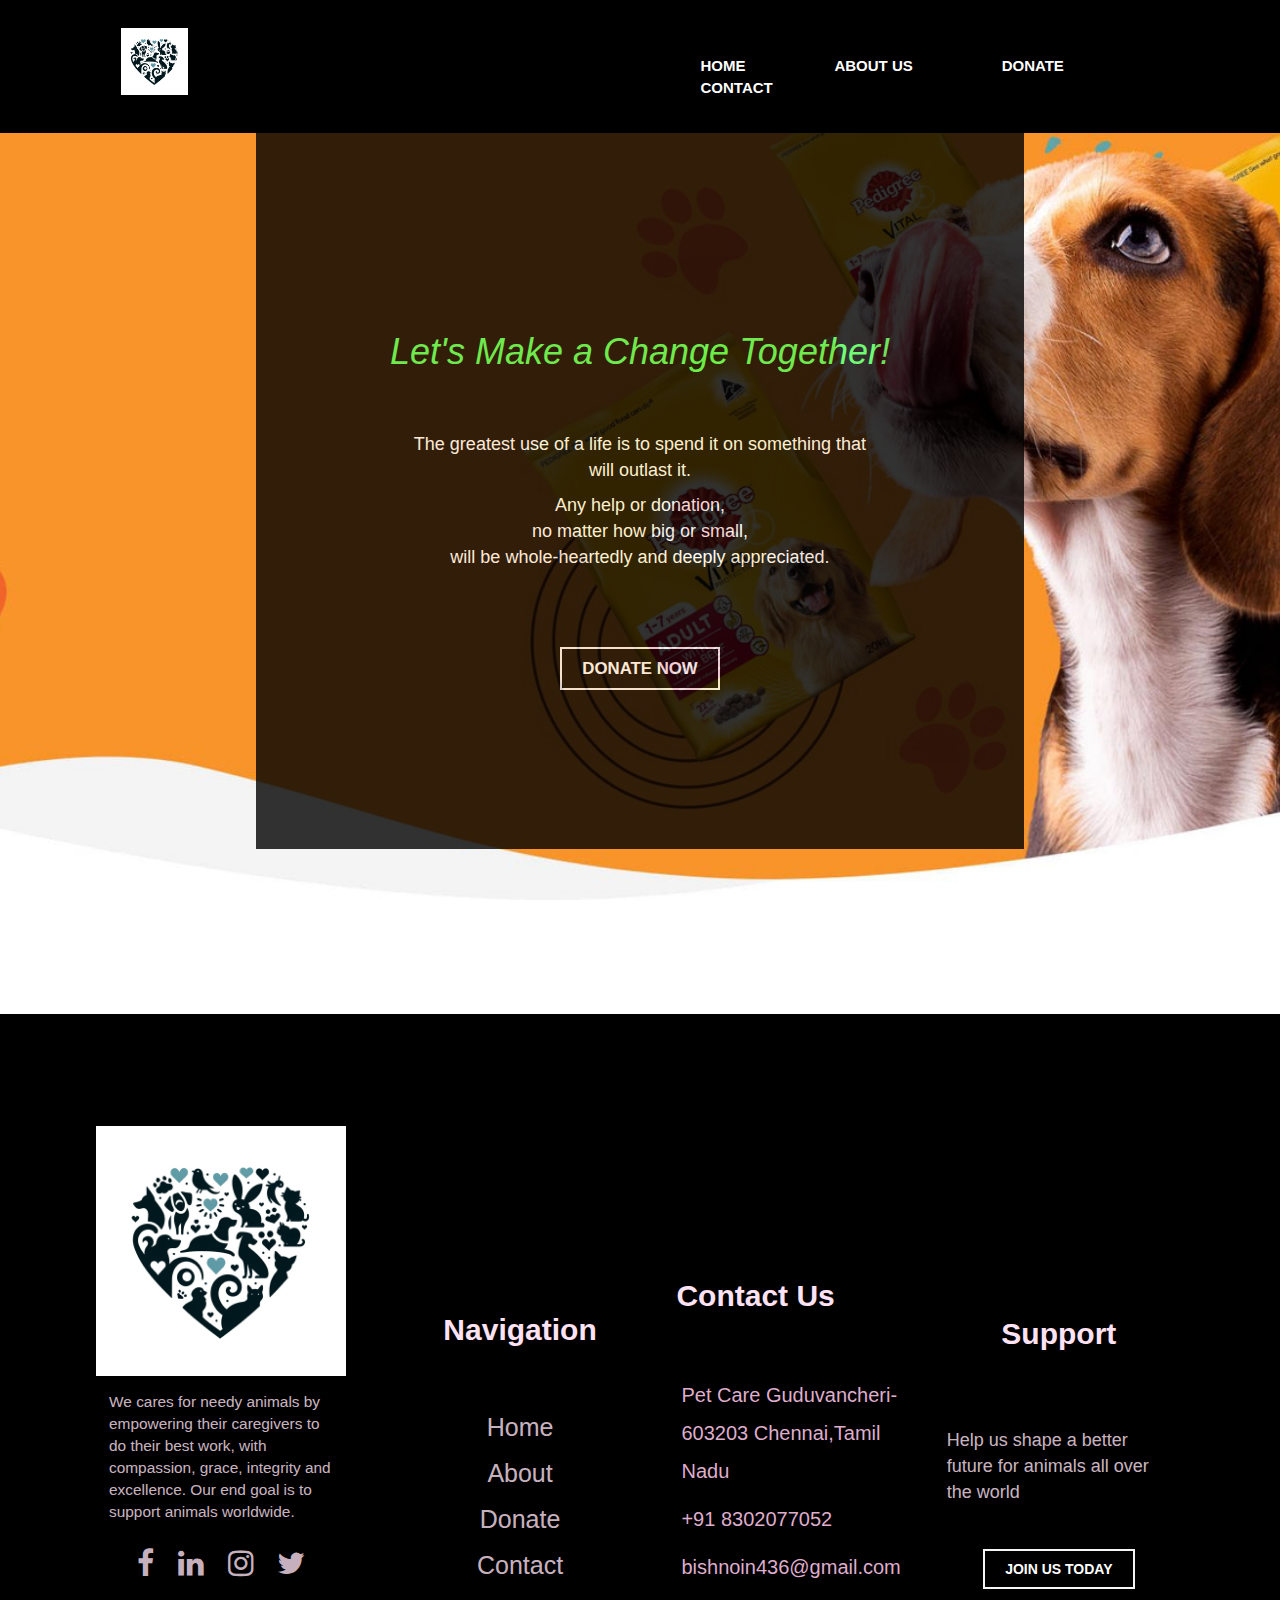
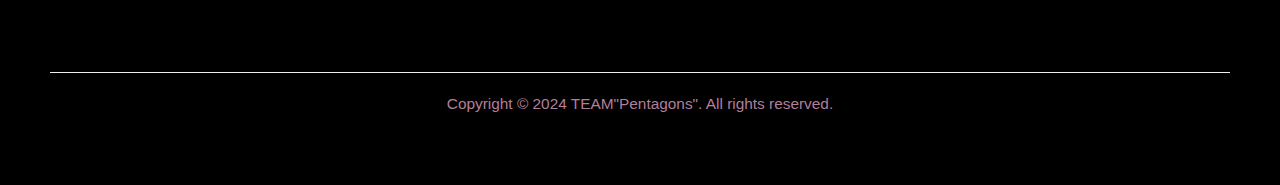
<file: furry friend/donate/donate.html>
<!-- ----------------------------------------LINK="https://rzp.io/l/zLEJysVsC" ----------------------------------------------------->
<!DOCTYPE html>
<html lang="en">
<head>
    <meta charset="UTF-8">
    <meta http-equiv="X-UA-Compatible" content="IE=edge">
    <meta name="viewport" content="initial-scale=1.0">
    <link rel="stylesheet" href="style2.css">
    <title>My Furry Friend | Donate</title>

    <link rel="stylesheet" href="https://cdnjs.cloudflare.com/ajax/libs/font-awesome/4.7.0/css/font-awesome.min.css">
    <!-- Latest compiled and minified CSS -->
    <link rel="stylesheet" href="https://stackpath.bootstrapcdn.com/bootstrap/3.4.1/css/bootstrap.min.css" integrity="sha384-HSMxcRTRxnN+Bdg0JdbxYKrThecOKuH5zCYotlSAcp1+c8xmyTe9GYg1l9a69psu" crossorigin="anonymous">

    <!-- Optional theme -->
    <link rel="stylesheet" href="https://stackpath.bootstrapcdn.com/bootstrap/3.4.1/css/bootstrap-theme.min.css" integrity="sha384-6pzBo3FDv/PJ8r2KRkGHifhEocL+1X2rVCTTkUfGk7/0pbek5mMa1upzvWbrUbOZ" crossorigin="anonymous">

</head>
<body>
    <!-- ----------------------------------------NAVBAR----------------------------------------------------->
    <nav class="nav nav_top">
        <div class="logo">
            <a href="index.html"><img src="logo.jpg" width="250"></a>
            <p></p>
        </div>
        <div class="nav_side">
            <a href="/furry friend/index.html">HOME</a>
            <a href="/furry friend/index.html">ABOUT US</a>
            <a href="donate.html">DONATE</a>
            <a href="#contact">CONTACT</a>
        </div>
    </nav>
    <!-- --------------------------------------------DONATE----------------------------------------------------->
    <div class="donate">
        <div class="donate_container">
            <br>
            <br>
            <h1><i>Let's Make a Change Together!</i></h1>
            <br>
            <p>The greatest use of a life is to spend it on something that will outlast it.</p>
            <p class="second">Any help or donation,<br>no matter how big or small,<br> will be whole-heartedly and deeply appreciated.</p>
            <div class="side_btn">
                <a href="qr.jpg">DONATE NOW</a>
            </div>
            <br>
            <br>
        </div>
    </div>
    <!-- --------------------------------------------FOOTER-------------------------------------------------------->
    <footer>
        <div class="pages"> 
            <a href="index.html"><img class="aimg" src="logo.jpg" width="250"></a> 
            <p>We cares for needy animals by empowering their caregivers to do their best work, with compassion, grace, integrity and excellence. Our end goal is to support animals worldwide.</p>
            <a href="https://www.facebook.com/" target="_blank"><i class="fa fa-facebook" aria-hidden="true"></i></a>
            <a href="https://www.linkedin.com/" target="_blank"><i class="fa fa-linkedin" aria-hidden="true"></i></a>
            <a href="#"><i class="fa fa-instagram" aria-hidden="true"></i></a>
            <a href="#"><i class="fa fa-twitter" aria-hidden="true"></i></a>
        </div>
        <div class="doc">
            <h3>Navigation</h3>
            <a href="index.html">Home</a>
            <a href="about.html">About</a>
            <a href="donate.html">Donate</a>
            <a href="contact.html">Contact</a>
        </div>
        <div class="contact" id="contact">
            <h3>Contact Us</h3>
            <a href="contact" target="_blank">Pet Care Guduvancheri-603203 Chennai,Tamil Nadu</a>
            <a href="tel: +918302077052">+91 8302077052</a>
            <a href="mailto: bishnoin436@gmail.com">bishnoin436@gmail.com</a>
        </div>
        <div class="social">
            <h3>Support</h3>
            <p>Help us shape a better future for animals all over the world</p>
            <div class="side_btn">
                <a href="donate.html">JOIN US TODAY</a>
            </div>
        </div>
        <hr>
        <p>Copyright &copy; 2024 TEAM"Pentagons". All rights reserved.</p>
    </footer>
</body>
</html>
</file>
<file: furry friend/donate/style2.css>
body
{
    background-color: black;
}
/* Resetting default styles */
* {
    margin: 0;
    padding: 0;
    box-sizing: border-box;
}

/* Global styles */
body {
    font-family: 'Arial', sans-serif;
    background-color: black;
}

/* Navbar */
.nav {
    background-color: #222;
    padding: 20px;
    display: flex;
    justify-content: space-between;
    align-items: center;
}

.logo img {
    width: 100px;
}

.nav a {
    text-decoration: none;
    color: black;
    font-weight: bold;
    margin: 0 15px;
    padding: 10px;
    border-radius: 5px;
    transition: all 0.3s ease;
}

.nav a:hover {
    background-color: black;
}

/* Main section */
.main {
    background-image: url("images/background.jpg");
    background-position: center;
    background-size: cover;
    color: #fff;
    text-align: center;
    padding: 100px 0;
}

.main h1 {
    font-size: 48px;
    margin-bottom: 20px;
}

.main p {
    font-size: 18px;
    margin-bottom: 40px;
}

/* Side section */
.side {
    display: flex;
    justify-content: space-between;
    align-items: center;
    background-color: #333;
    padding: 50px;
}

.side .left img {
    width: 100%;
    border-radius: 10px;
}

.side .right {
    text-align: left;
}

.side .right h2 {
    font-size: 36px;
    margin-bottom: 20px;
}

.side .right p {
    font-size: 18px;
    margin-bottom: 30px;
}

/* How we help section */
.product {
    background-image: url("images/poor.jpg");
    background-position: center;
    background-size: cover;
    color: #fff;
    padding: 100px 0;
    text-align: center;
}

.product h2 {
    font-size: 36px;
    margin-bottom: 50px;
}

.product .item {
    background-color: rgba(0, 0, 0, 0.5);
    border-radius: 50%;
    padding: 30px;
    transition: all 0.3s ease;
}

.product .item:hover {
    background-color: rgba(0, 0, 0, 0.7);
    transform: scale(1.05);
}

.product .item h3 {
    font-size: 24px;
    margin-bottom: 10px;
}

.product .item p {
    font-size: 16px;
}

/* Footer */
footer {
    background-color: #222;
    color: #fff;
    text-align: center;
    padding: 50px 0;
}

footer p {
    margin-bottom: 20px;
}

footer a {
    color: #fff;
    text-decoration: none;
    margin: 0 10px;
    font-size: 20px;
}

footer a:hover {
    text-decoration: underline;
    color: #ccc;
}

/*------------------------------------------------NAVBAR----------------------------------------*/
.nav
{
    background-color: black;
    z-index: 9;
    padding-left: 50px;
    padding-right: 50px;
    display:flex;
}
.nav_top
{
    position:relative;
    top:0;
    right:0;
    left:0;
}
.logo
{
    float:left;
    width: 45%;
}
.logo img
{
    padding: 8px;
    width:15%;
    margin-left:8.5%;
}
.nav_side
{
    float:right;
    width:45%;
    margin-top: 20px;
}
.nav_side a
{
    text-decoration: none;
    margin-right: 10px;
    margin-left:50px;
    margin-top: 20px;
    padding-top: 20px;
    padding-left: 15px;
    color: white;
    font-weight: bold;
    font-family: 'Trebuchet MS', sans-serif;
    font-size: 15px;
    justify-content: center;
    align-items: center;
    align-content: center;
    text-align: center;
    
}
.nav_side a:hover
{
    color: rgb(79, 255, 88);
    transition: all 1s ease;
}

/*------------------------------------------------MAIN----------------------------------------*/
.main
{
    background-image: url("images/back.jpg");
    background-position: center;
    background-size: cover;
    background-repeat: no-repeat;
    background-attachment: fixed;
    height: 130vh;
}
.main .main_content
{
    padding-top: 10%;
    margin-left: 10%;
    margin-right: 10%;
    width:40%;
}
.main .main_content h2
{
    color: white;
    font-size: 350%;
    font-family: 'Trebuchet MS', sans-serif;
    font-weight: bolder;
    text-align: left;
}
.main .main_content h2 span
{
    font-size:50%;
    opacity: 0.9;
    font-weight: 400;
    line-height: 50px;
}
.main .main_content .btn
{
    margin-top:10%;
    text-align: left;
    width:0%;
}
.main .main_content .btn a
{
    text-decoration: none;
    font-size: large;
    margin:44%;
    padding: 10px 20px;
    font-weight: bold;
    background-color: rgba(0, 0, 0, 0.856);
    color:white;
    font-family: 'Trebuchet MS', sans-serif; 
    text-align: center;
    border: 2px solid rgba(0, 0, 0, 0.856);
    transition: 0.5s;
}
.main .main_content .btn a:hover
{
    background-color: rgba(255, 255, 255, 0.527);
    color: rgb(37, 0, 19);
    border: none;
    border: 4px solid rgb(37, 0, 19);
    transition:0.5s;
}
/*------------------------------------------------SIDE----------------------------------------*/
.side 
{
    background-color: rgba(0, 0, 0, 0.966);
    display: flex;
    text-align: center;
    color: white;
    font-family: 'Trebuchet MS', sans-serif;
}
.side .left
{
    width:50%;
    float: left;
}
.side .left img
{
    float: left;
    width:100%;
}
.side .right
{
    background-color: rgba(0, 0, 0, 0.966);
    width:50%;
    float:right;
}
.side .right h2
{
    margin-top: 8%;
    font-size: 250%;
}
.side .right p
{
    margin-left: 15%;
    width: 70%;
    font-size: 147%;
    margin-top: 6%;
}
.side .right .side_btn
{
    margin-top:4%;
}
.side .right .side_btn a
{
    text-decoration: none;
    font-size: large;
    margin:32%;
    padding: 10px 20px;
    font-weight: bold;
    color: white;
    font-family: 'Trebuchet MS', sans-serif;
    text-align: center;
    border: 4px double whitesmoke;
    transition: 0.5s;
}
.side .right .side_btn a:hover
{
    background-color: rgb(79, 255, 88);
    color: black;
    font-weight:bolder;
    border: none;
    border: 4px solid green;
    transition:0.5s;
}

/*--------------------------------------------HOW WE HELP----------------------------------------*/
.product
{
    float:left;
    background-image: url("images/poor.jpg");
    background-position: center;
    background-size: cover;
    background-repeat: no-repeat;
    background-attachment: fixed;
    padding-bottom: 50px;
    height: 100vh;
    font-family: 'Trebuchet MS', sans-serif;
    color: white;
}
.product h2
{
    font-size: 45px;
    text-align: center;
    padding: 20px;
}
.product .product_container
{
    display:flex;
    margin-left: 5%;
    margin-right: 5%;
}
.product .product_container .item
{
    width:33%;
    margin: 10px;
    height: 10%;
    background-color: black;
    opacity: 80%;
    border-radius: 50%;
}
.product .product_container .item:hover
{
    box-shadow:0px 3px 65px 0px rgb(255, 189, 165);
}
.product .product_container .item .item_img
{
    width:60%;
    height: 20%;
    overflow:hidden;
    margin-left: 23%;
}
.product .product_container .item .item_img img
{
    width:100%;
    height: 10%;
}
.product .product_container .item .item_content
{
    text-align: center;
}
.product .product_container .item .item_content h3
{
    font-size: 25px;
    line-height: 2px;
    color: rgb(79, 255, 88);
    font-weight: bolder;
}
.product .product_container .item .item_content p
{
    font-size: 20px;
    line-height: 25px;
    width: 80%;
    text-align: center;
    padding-left: 20%;
}
/*--------------------------------------------FOOTER----------------------------------------*/
footer
{
    background-color: black;
    padding:50px;
    display: inline-block;
    font-family: 'Trebuchet MS', sans-serif;
}
footer .aimg
{
    margin-top:21%;
}
footer .pages
{
    width:25%;
    text-align: center;
    display: inline-block;
}

footer .pages p
{
    padding-top: 5%;
    text-align: left;
    color:rgba(255, 226, 243, 0.808);
    width:90%;
    padding-left:12%;
}
footer .pages a
{
    text-decoration: none;
    margin:10px;
    color: rgba(255, 226, 243, 0.808);
    font-size: 30px;
}
footer .pages a:hover
{
    color:white;
}
footer .doc
{
    width:25%;
    text-align: center;
    display: inline-block;
    padding-bottom: 5%;
}
footer .doc h3
{
    color: rgb(255, 226, 243);
    font-size: 30px;
    padding: 5px;
    font-weight: bold;
    line-height: 130px;
}
footer .doc a
{
    display: block;
    text-decoration: none;
    margin:10px;
    color: rgba(255, 226, 243, 0.808);
    font-size: 25px;
}
footer .doc a:hover
{
    color:white;
}
footer .social
{
    width:25%;
    text-align: center;
    display: inline-block;
}
footer .social h3
{
    color: rgb(255, 226, 243);
    font-size: 30px;
    padding: 5px;
    font-weight: bold;
    line-height: 130px;
}
footer .contact
{
    width:20%;
    text-align: center;
    text-align: left;
}
footer .contact h3
{
    color: rgb(255, 226, 243);
    font-size: 30px;
    padding: 5px;
    font-weight: bold;
    line-height: 130px;
}
footer .social p
{
    padding-top: 5%;
    text-align: left;
    color:rgba(255, 226, 243, 0.808);
    width:90%;
    padding-left:12%;
    font-size: large;
    margin-bottom: 18%;
}
.side .right .side_btn
{
    margin-top:4%;
}
footer .side_btn a
{
    text-decoration: none;
    font-size: 100%;
    padding: 10px 20px;
    font-weight: bold;
    color: white;
    font-family: 'Trebuchet MS', sans-serif;
    border: 2px double whitesmoke;
    transition: 0.5s;
}
footer .side_btn a:hover
{
    background-color: rgb(79, 255, 88);
    color: black;
    font-weight:bolder;
    border: none;
    border: 4px solid green;
    transition:0.5s;
}
footer .contact
{
    display: inline-block;
}
footer .contact a
{
    display: block;
    font-size: 20px;
    line-height: 38px;
    text-decoration: none;;
    color:rgba(247, 193, 224, 0.904);
    margin:10px;
}
footer .contact a:hover
{
    color:white;
}
footer p
{
    color:rgba(247, 178, 217, 0.726);
    text-align: center;
    font-size: 110%;
}
/*------------------------------------------------MAIN_ABOUT----------------------------------------*/
.main_about
{
    font-family: 'Trebuchet MS', sans-serif;
    background-image: url("images/about.jpg");
    background-position: center;
    background-size: cover;
    background-repeat: no-repeat;
    background-attachment: fixed;
    height: 80vh;
    margin-top:-1.5%;
}
.main_about .main_content_about h2
{
    color: white;
    font-size: 390%;
    font-family: 'Trebuchet MS', sans-serif;
    font-weight: bolder;
    text-align: center;
    padding:20%;
}
.product_about
{
    float:left;
    background-image: url("images/about_back.jpg");
    background-position: center;
    background-size: cover;
    background-repeat: no-repeat;
    background-attachment: fixed;
    padding-bottom: 50px;
    height: 100vh;
    font-family: 'Trebuchet MS', sans-serif;
    color: white;
}
/*--------------------------------------------DONATE----------------------------------------*/
.donate
{
    font-family: 'Trebuchet MS', sans-serif;
    background-image: url("bk.jpg");
    background-position: center;
    background-size: cover;
    background-repeat: no-repeat;
    background-attachment: fixed;
    height: 100vh;
    margin-top:-1.5%;
    color: white;
    text-align: center;
}
.donate .donate_container
{
    background-color: black;
    opacity:80%;
    text-align: center;
    margin: 0% 20% 0% 20%;
    padding-top:10%;
    padding-bottom: 10%;
}
.donate .donate_container h1
{
    color: rgb(79, 255, 88);
    line-height: 100px;
}
.donate .donate_container p
{
    font-size: large;
    width:80%;
    text-align: center;
    padding-left:20%;
}
.donate .donate_container .second
{
    padding-bottom: 10%;
}
.donate .side_btn a
{
    text-decoration: none;
    font-size: 120%;
    padding: 10px 20px;
    font-weight: bold;
    color: white;
    font-family: 'Trebuchet MS', sans-serif;
    border: 2px double whitesmoke;
    transition: 0.5s;
}
.donate .side_btn a:hover
{
    background-color: white;
    color: black;
    font-weight:bolder;
    border: none;
    border: 4px solid green;
    transition:0.5s;
}
/*--------------------------------------------CONTACT---------------------------------------*/
.contact_container
{
    padding: 100px;
    font-family: 'Trebuchet MS', sans-serif;
    background-image: url("images/about_back.jpg");
    background-position: center;
    background-size: cover;
    background-repeat: no-repeat;
    background-attachment: fixed;
    height: 180vh;
    margin-top:-1.5%;
    color: white;
}
.contact_container h2
{
    font-family: Avantgarde, TeX Gyre Adventor, URW Gothic L, sans-serif;
    font-size: 33px;
    text-align: center;
    font-family: 'Trebuchet MS', sans-serif;
}
.contact_container .g_map
{
    border:10px solid white;
}
.contact_container .contact_content
{
    padding:20px;
    font-family: 'Trebuchet MS', sans-serif;
}
.contact_container .contact_content p
{
    padding:15px;
    font-size: 20px;
    line-height: 25px;
}
/*--------------------------------------------CATERING---------------------------------------*/
</file>
